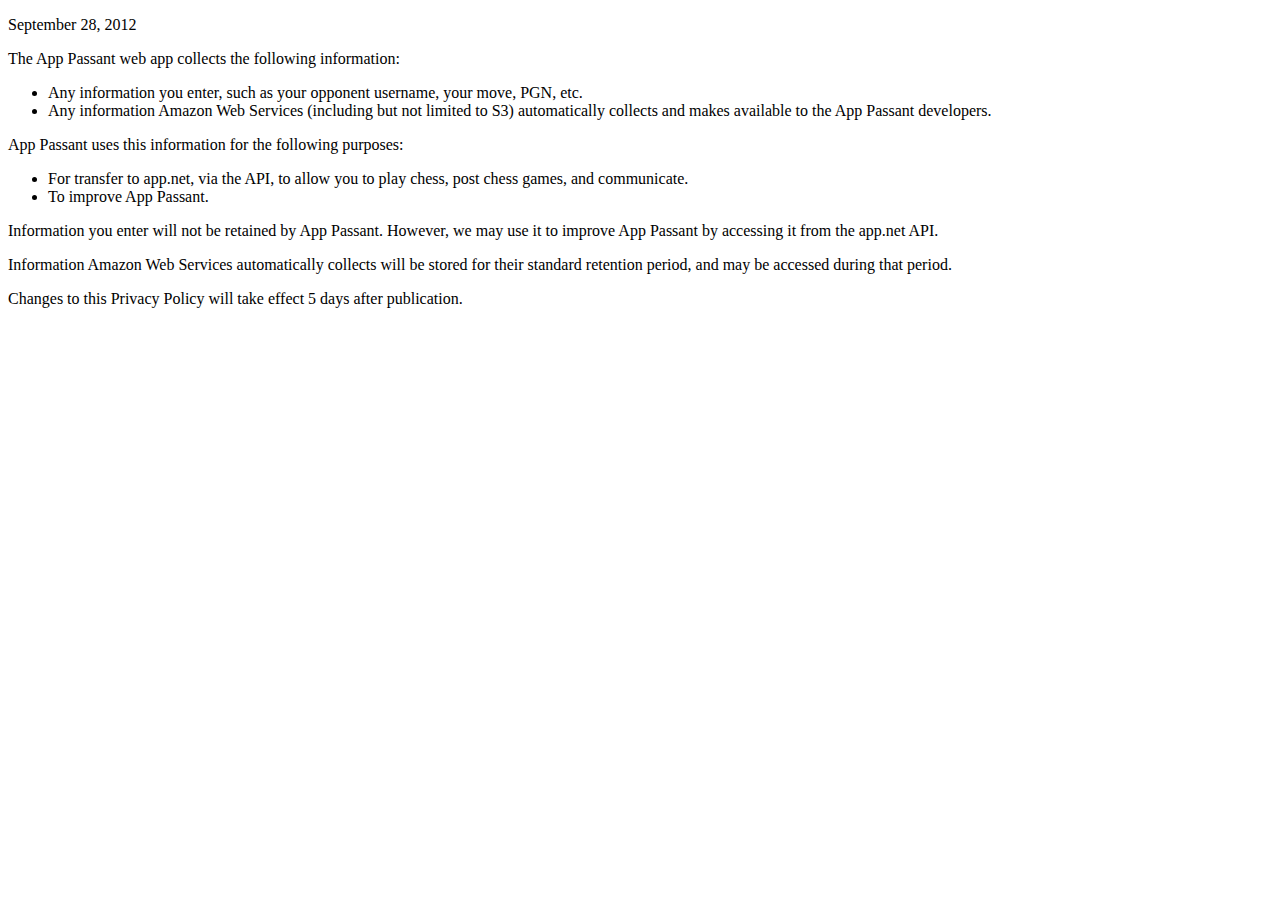
<file: privacy.html>
<!DOCTYPE html>
<html lang="en">
	<head>
		<meta http-equiv="content-type" content="text/html; charset=UTF-8">
		<meta charset="utf-8">
		<title>Terms of Service</title>
	</head>
	<body>
		<p>September 28, 2012</p>

		<p>The App Passant web app collects the following information:</p>
		<ul>
			<li>Any information you enter, such as your opponent username, your move, PGN, etc.</li>
			<li>Any information Amazon Web Services (including but not limited to S3) automatically collects and makes available to the App Passant developers.</li>
		</ul>

		<p>App Passant uses this information for the following purposes:</p>
		<ul>
			<li>For transfer to app.net, via the API, to allow you to play chess, post chess games, and communicate.</li>
			<li>To improve App Passant.</li>
		</ul>

		<p>Information you enter will not be retained by App Passant.  However, we may use it to improve App Passant by accessing it from the app.net API.</p>

		<p>Information Amazon Web Services automatically collects will be stored for their standard retention period, and may be accessed during that period.

		<p>Changes to this Privacy Policy will take effect 5 days after publication.</p>
	</body>
</html>
</file>
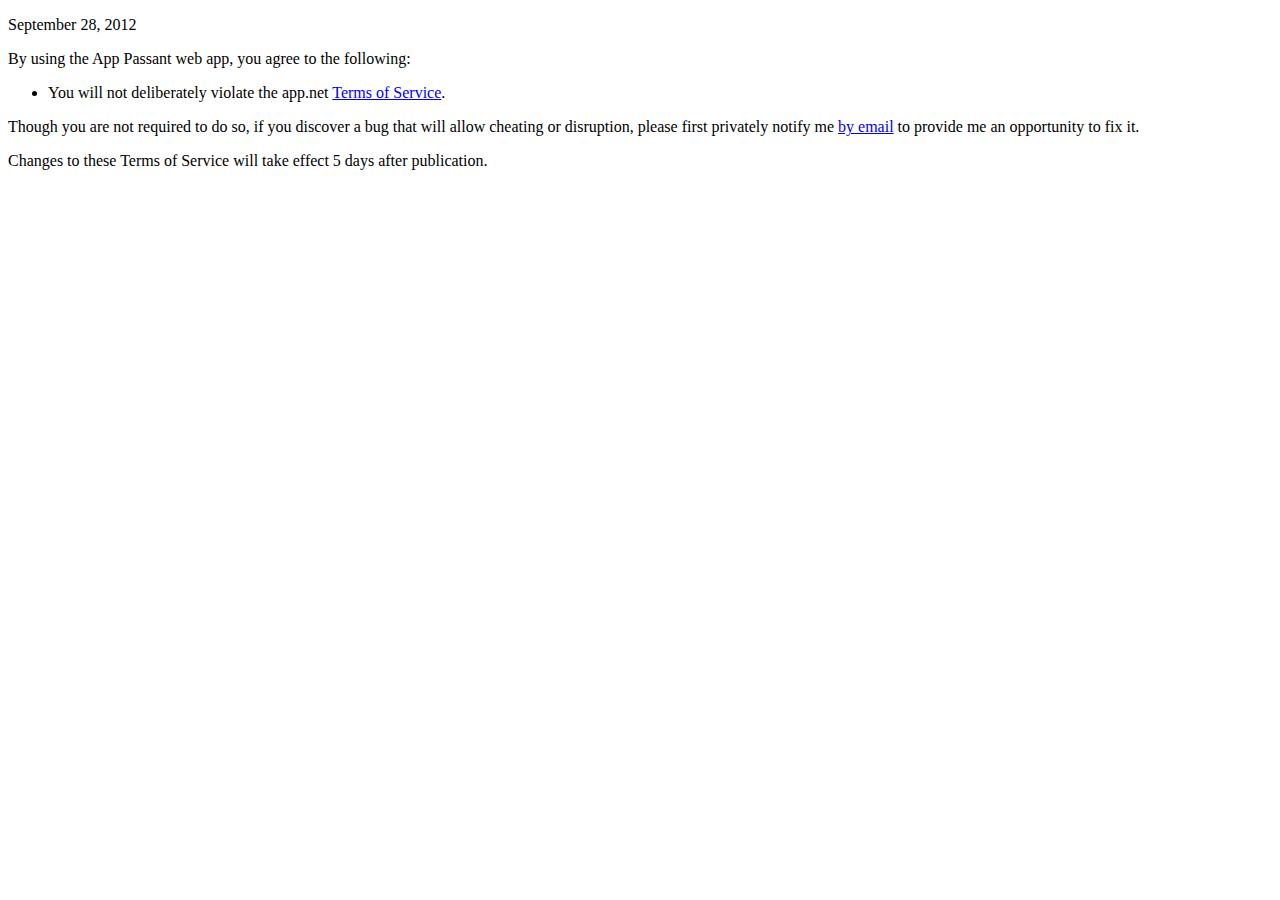
<file: tos.html>
<!DOCTYPE html>
<html lang="en">
	<head>
		<meta http-equiv="content-type" content="text/html; charset=UTF-8">
		<meta charset="utf-8">
		<title>Terms of Service</title>
	</head>
	<body>
		<p>September 28, 2012</p>

		<p>By using the App Passant web app, you agree to the following:</p>

		<ul>
			<li>You will not deliberately violate the app.net <a href="https://alpha.app.net/legal/terms/">Terms of Service</a>.</li>
		</ul>

		<p>Though you are not required to do so, if you discover a bug that will allow cheating or disruption, please first privately notify me <a href="http://www.google.com/recaptcha/mailhide/d?k=01upi37CpslJkVoSI82o_4fg==&amp;c=ZOxBT_JSLioJWdE3XXkhYB24yOMFtKiROivDR-YFRyc=">by email</a> to provide me an opportunity to fix it.</p>

		<p>Changes to these Terms of Service will take effect 5 days after publication.</p>
	</body>
</html>
</file>
